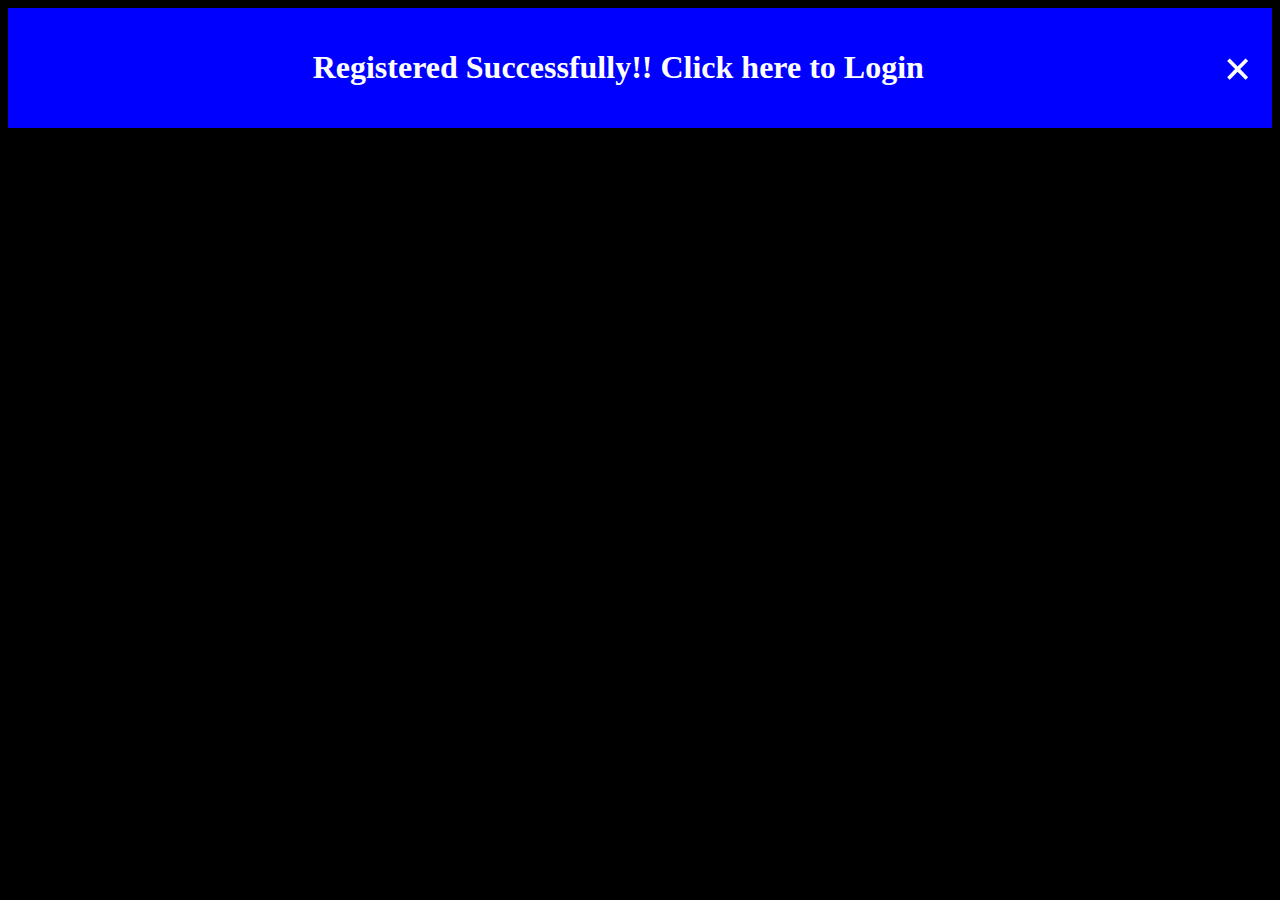
<file: register_success.html>
<!DOCTYPE html>
<html xmlns="http://www.w3.org/1999/xhtml"
    xmlns:th="http://www.thymeleaf.org">
<head>
<meta charset="ISO-8859-1">
<title>Registration successful</title>
<style>
body{
	background-color: black;
}
.alert {
  padding: 20px;
  background-color: blue;
  color: white;
}

.closebtn {
  margin-left: 15px;
  color: white;
  font-weight: bold;
  float: right;
  font-size: 50px;
  line-height: 40px;
  cursor: pointer;
  transition: 0.3s;
}

.closebtn:hover {
  color: black;
}
</style>

</head>
<body>
	<div class="alert">
  		<h1 align="center"><span class="closebtn" onclick="this.parentElement.style.display='none';">&times;</span> 
  		<strong>Registered Successfully!! </strong><a th:href="@{/login}">Click here to Login</a></h1>
	</div>
</body>
</html>
</file>
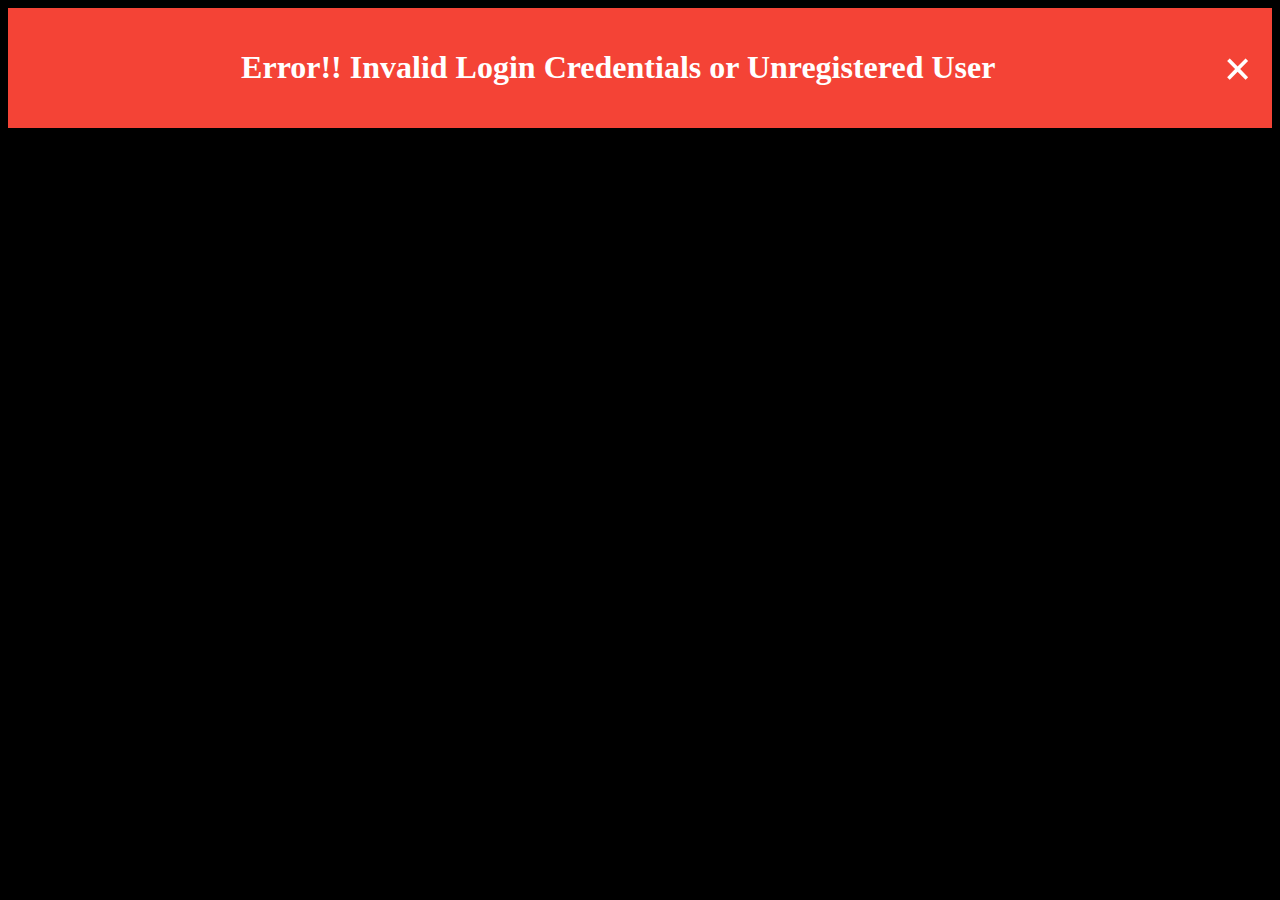
<file: user_not_found.html>
<!DOCTYPE html>
<html xmlns="http://www.w3.org/1999/xhtml"
    xmlns:th="http://www.thymeleaf.org">
<head>
<meta charset="ISO-8859-1">
<title>User Not Found</title>
<style>
body{
	background-color: black;
}
.alert {
  padding: 20px;
  background-color: #f44336;
  color: white;
}

.closebtn {
  margin-left: 15px;
  color: white;
  font-weight: bold;
  float: right;
  font-size: 50px;
  line-height: 40px;
  cursor: pointer;
  transition: 0.3s;
}

.closebtn:hover {
  color: black;
}
</style>
</head>
<body>
	<div class="alert">
  		<h1 align="center"><span class="closebtn" onclick="this.parentElement.style.display='none';">&times;</span> 
  		<strong>Error!! </strong><a th:href="@{/login}">Invalid Login Credentials</a> or <a th:href="@{/register}">Unregistered User</a></h1>
	</div>
</body>
</html>
</file>
